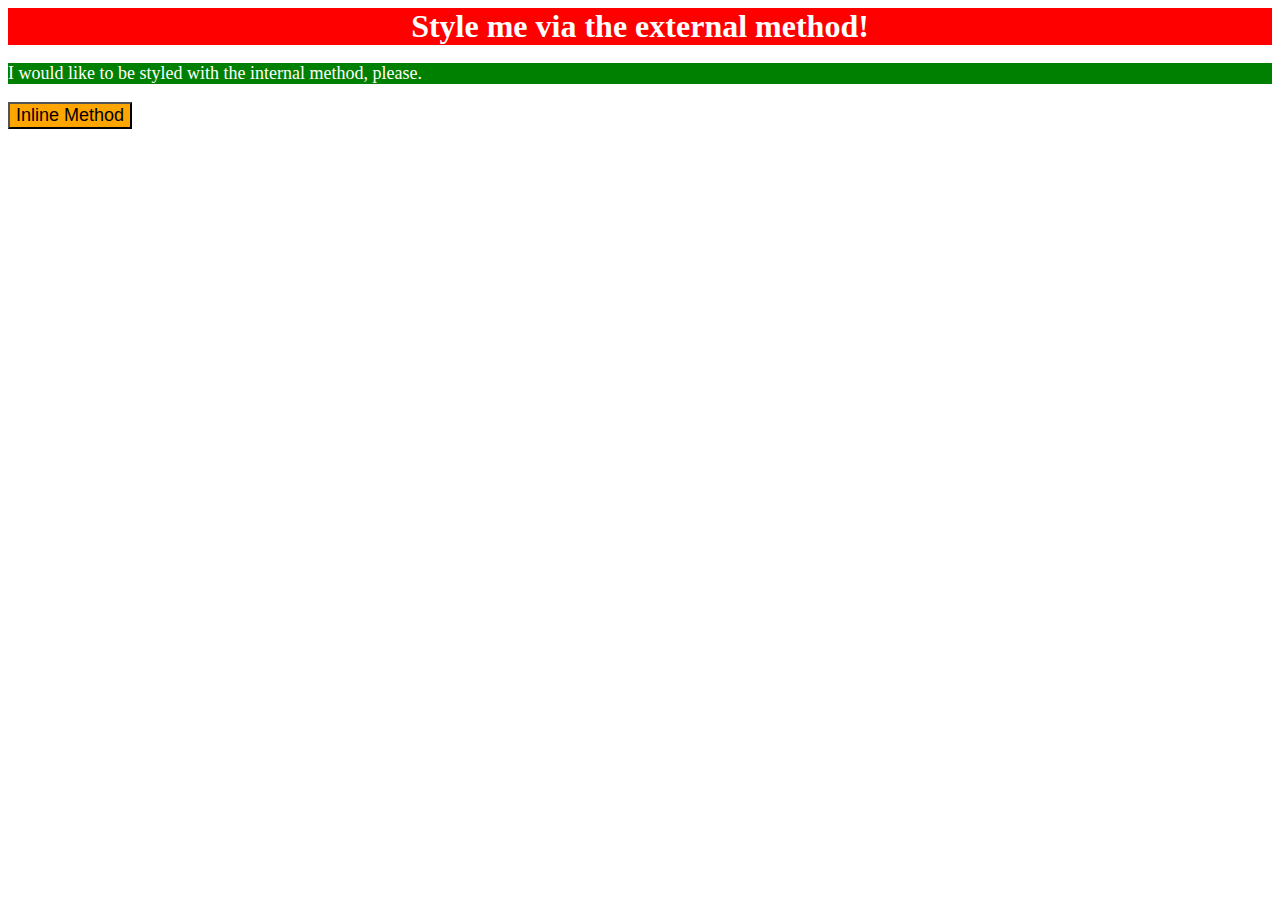
<file: foundations/01-css-methods/index.html>
<!DOCTYPE html>
<html lang="en">
  <head>
    <meta charset="UTF-8">
    <meta http-equiv="X-UA-Compatible" content="IE=edge">
    <meta name="viewport" content="width=device-width, initial-scale=1.0">
    <title>Methods for Adding CSS</title>
    <link rel="stylesheet" href="./styles.css">
    <style>
      p {
        background-color: green; 
        color: white; 
        font-size: 18px;
      }
    </style>
  </head>
  <body>
    <div>Style me via the external method!</div>
    <p>I would like to be styled with the internal method, please.</p>
    <button style="background-color: orange; font-size: 18px;">Inline Method</button>
  </body>
</html>
</file>
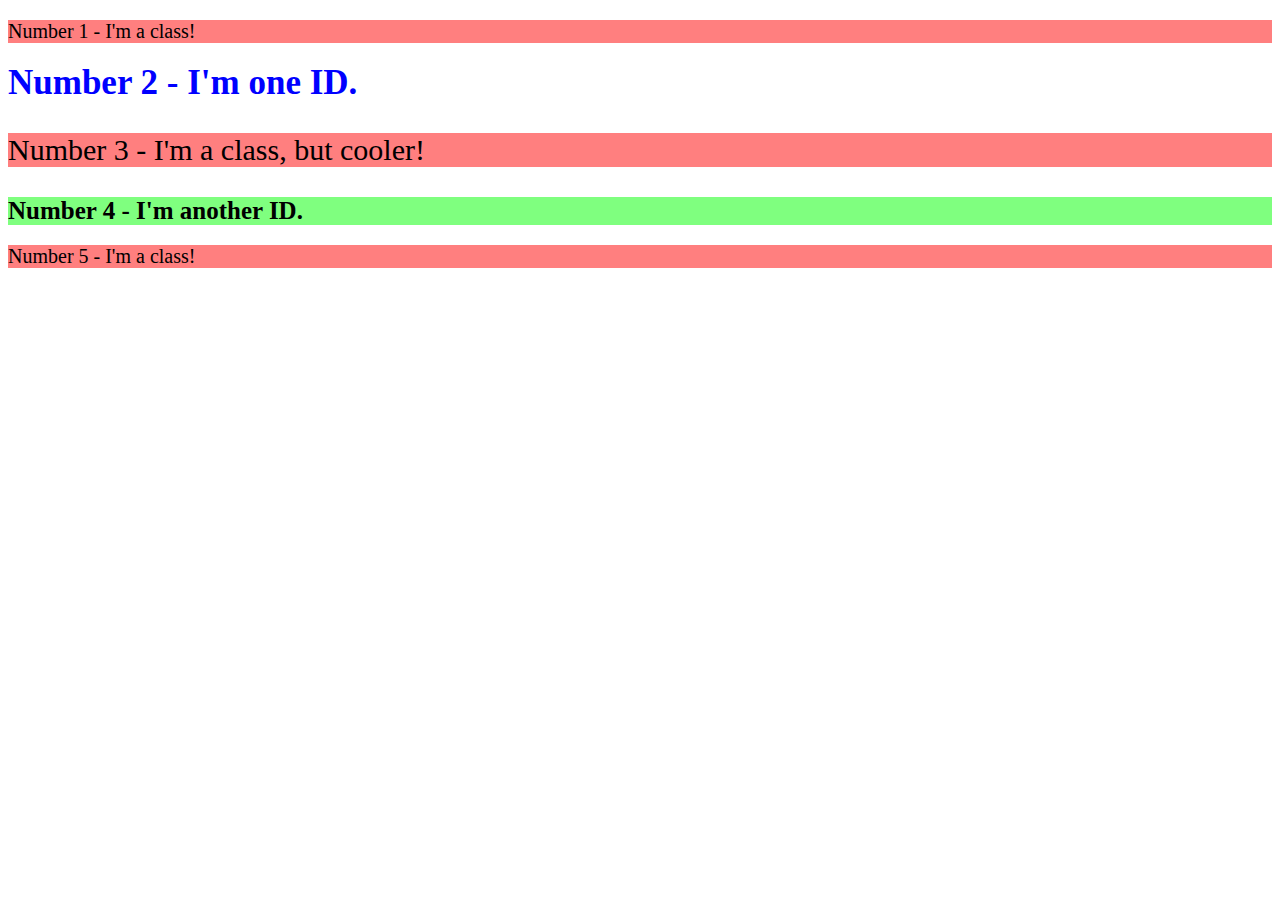
<file: foundations/02-class-id-selectors/index.html>
<!DOCTYPE html>
<html lang="en">
  <head>
    <meta charset="UTF-8">
    <meta http-equiv="X-UA-Compatible" content="IE=edge">
    <meta name="viewport" content="width=device-width, initial-scale=1.0">
    <title>Class and ID Selectors</title>
    <link rel="stylesheet" href="style.css">
  </head>
  <body>
    <p class="redback">Number 1 - I'm a class!</p>
    <div id="bluebig">Number 2 - I'm one ID.</div>
    <p class="redback bigger">Number 3 - I'm a class, but cooler!</p>
    <div id="coolgreen">Number 4 - I'm another ID.</div>
    <p class="redback">Number 5 - I'm a class!</p>
  </body>
</html>
</file>
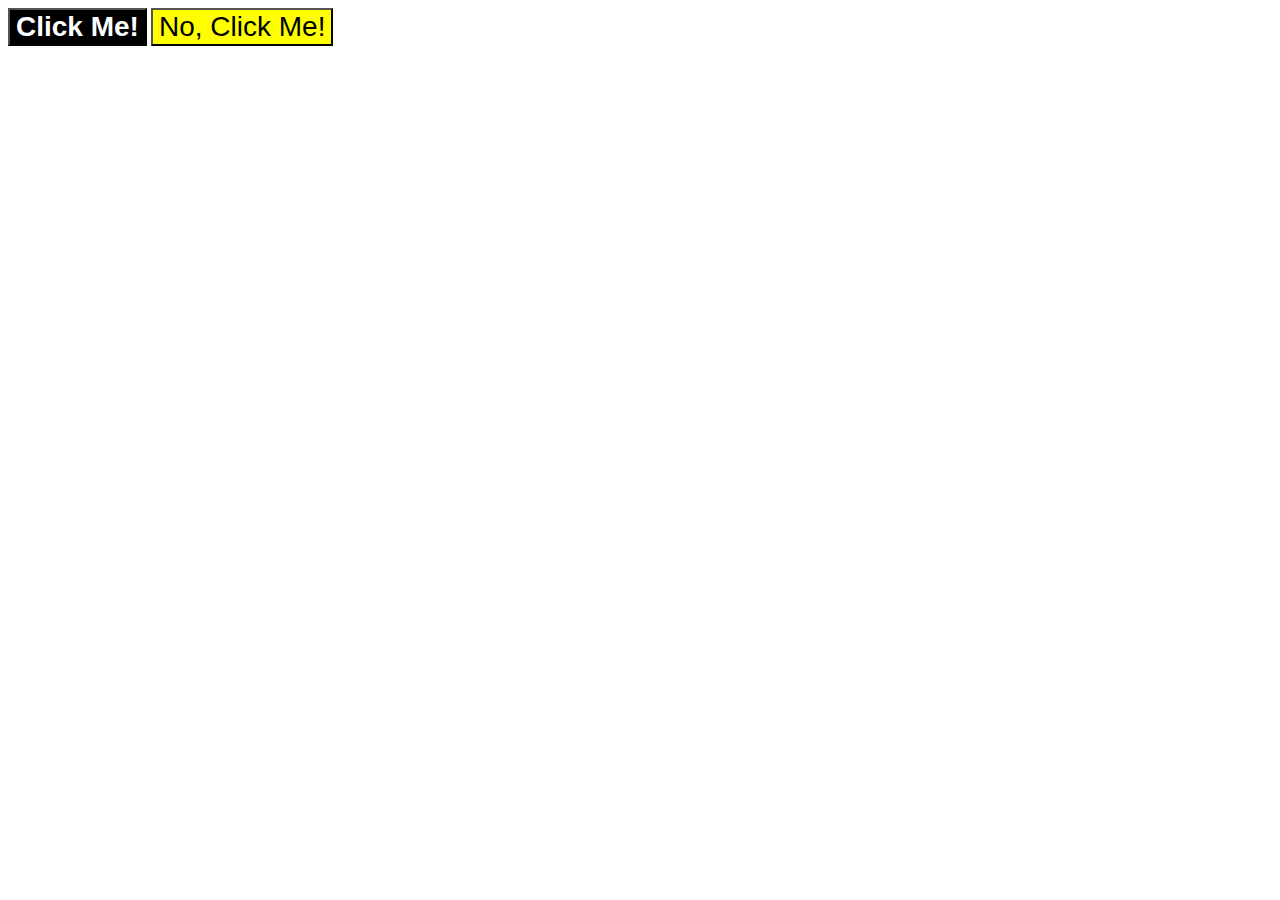
<file: foundations/03-grouping-selectors/index.html>
<!DOCTYPE html>
<html lang="en">
  <head>
    <meta charset="UTF-8">
    <meta http-equiv="X-UA-Compatible" content="IE=edge">
    <meta name="viewport" content="width=device-width, initial-scale=1.0">
    <title>Grouping Selectors</title>
    <link rel="stylesheet" href="style.css">
  </head>
  <body>
    <button class="yes">Click Me!</button>
    <button class="no">No, Click Me!</button>
  </body>
</html>
</file>
<file: foundations/01-css-methods/styles.css>
div {
    background-color: red;
    color: white; 
    font-size: 32px; 
    text-align: center; 
    font-weight: bold;
}
</file>
<file: foundations/02-class-id-selectors/style.css>
.redback {
    background-color: #ff000080;
    font-weight: 500;
    font-size: 20px;
}

.bigger {
    font-size: 30px;
}

#bluebig , #coolgreen {
    font-weight: 700;
}

#bluebig {
    color: #0000ff;
    font-size: 35px;
}

#coolgreen {
    background-color: #00ff0080;
    font-size: 25px;
}
</file>
<file: foundations/03-grouping-selectors/style.css>
.yes , .no {
    font-size: 28px;
    font-style: Helvetica,'Times New Roman',sans-serif;
}

.yes {
    background-color: black;
    color: white;
    font-weight: bold;
}
.no {
    background-color: yellow;
}
</file>
